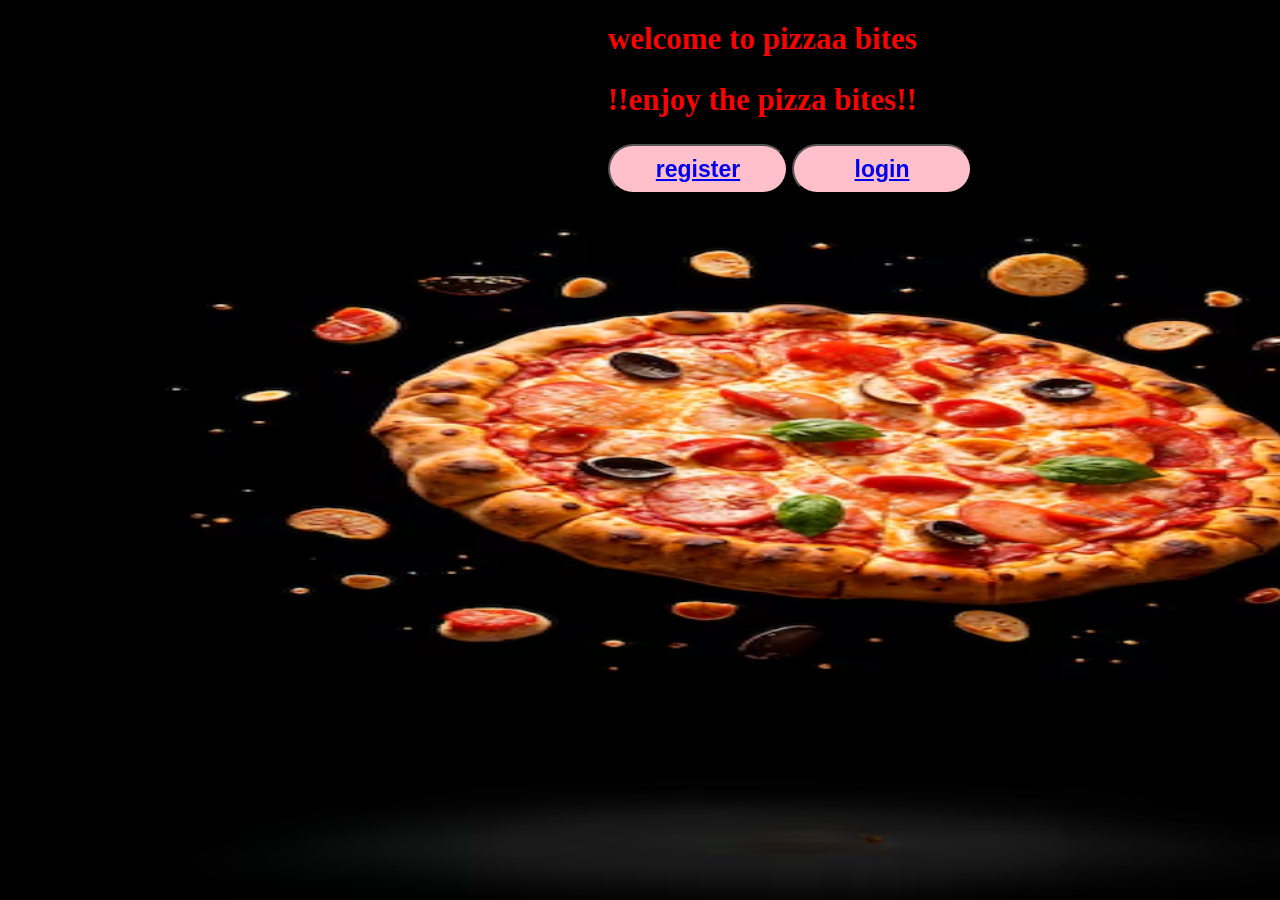
<file: index.html>
<!DOCTYPE html>
<html lang="en">
<head>
    <meta charset="UTF-8">
    <meta name="viewport" content="width=device-width, initial-scale=1.0">
    <title>pizza website</title>
    <link rel="stylesheet" href="style.css">
</head>
<body>
    <h1>welcome to pizzaa bites</h1>
    <h2>!!enjoy the pizza bites!!</h2>
    <button id="text1"><a href="registrationpage.html">register</a></button>
    <button><a href="loginpage.html">login</a></button>
    
</body>
</html>
</file>
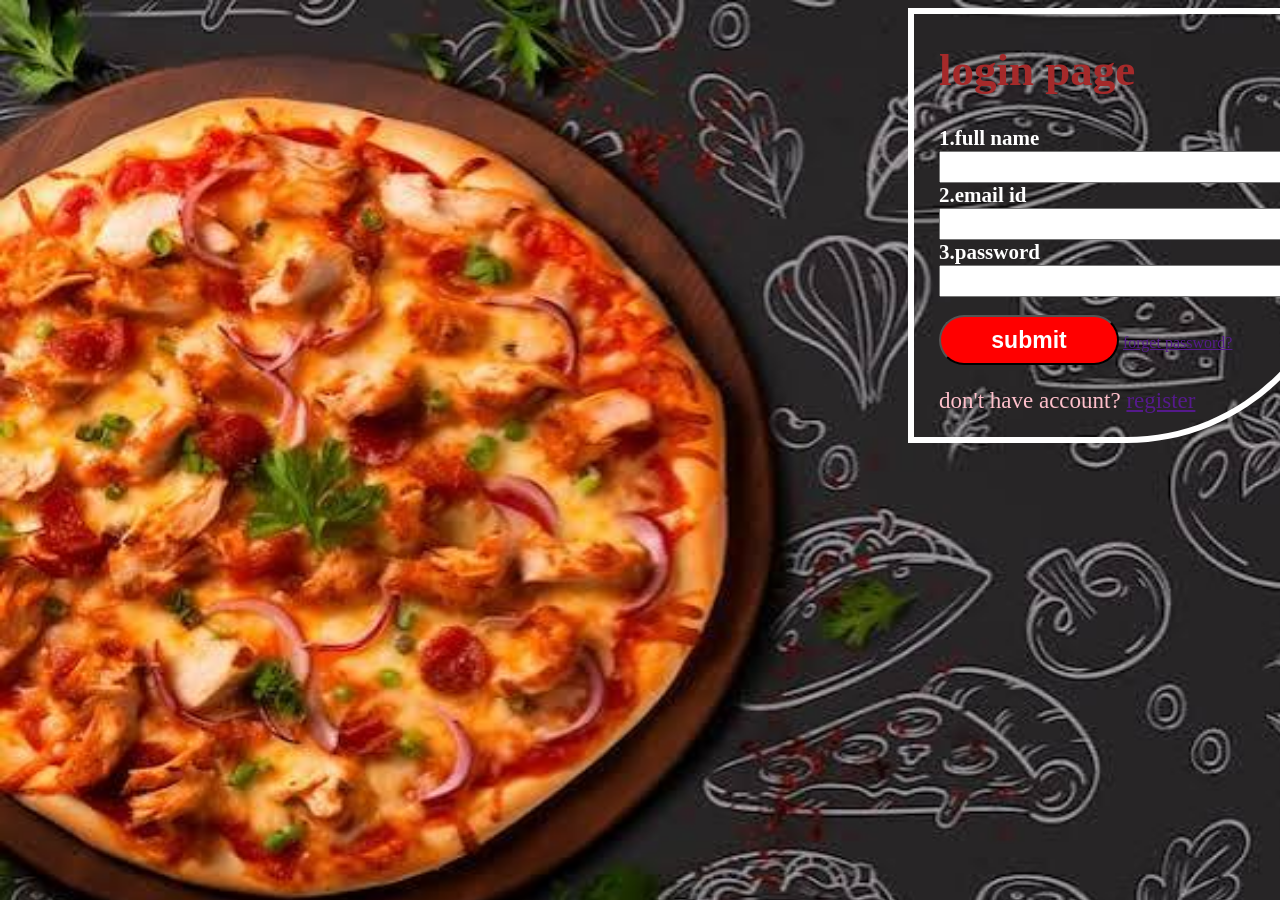
<file: loginpage.html>
<!DOCTYPE html>
<html lang="en">
<head>
    <meta charset="UTF-8">
    <meta name="viewport" content="width=device-width, initial-scale=1.0">
    <title>login page</title>
    <link rel="stylesheet" href="registrationpage.css">
    <link rel="stylesheet" href="login.css">
</head>
<body>
    <form action="">
        <h1>login page</h1>
        <label for="">1.full name</label><br>
        <input type="text"><br>
        <label for="">2.email id</label><br>
        <input type="email"><br>
        <label for="">3.password</label><br>
        <input type="password"><br><br>
        <button>submit</button>
        <a href="">forget password? </a>
        <p>don't have account? <a href="">register</a></p>
    </form>
    
</body>
</html>
</file>
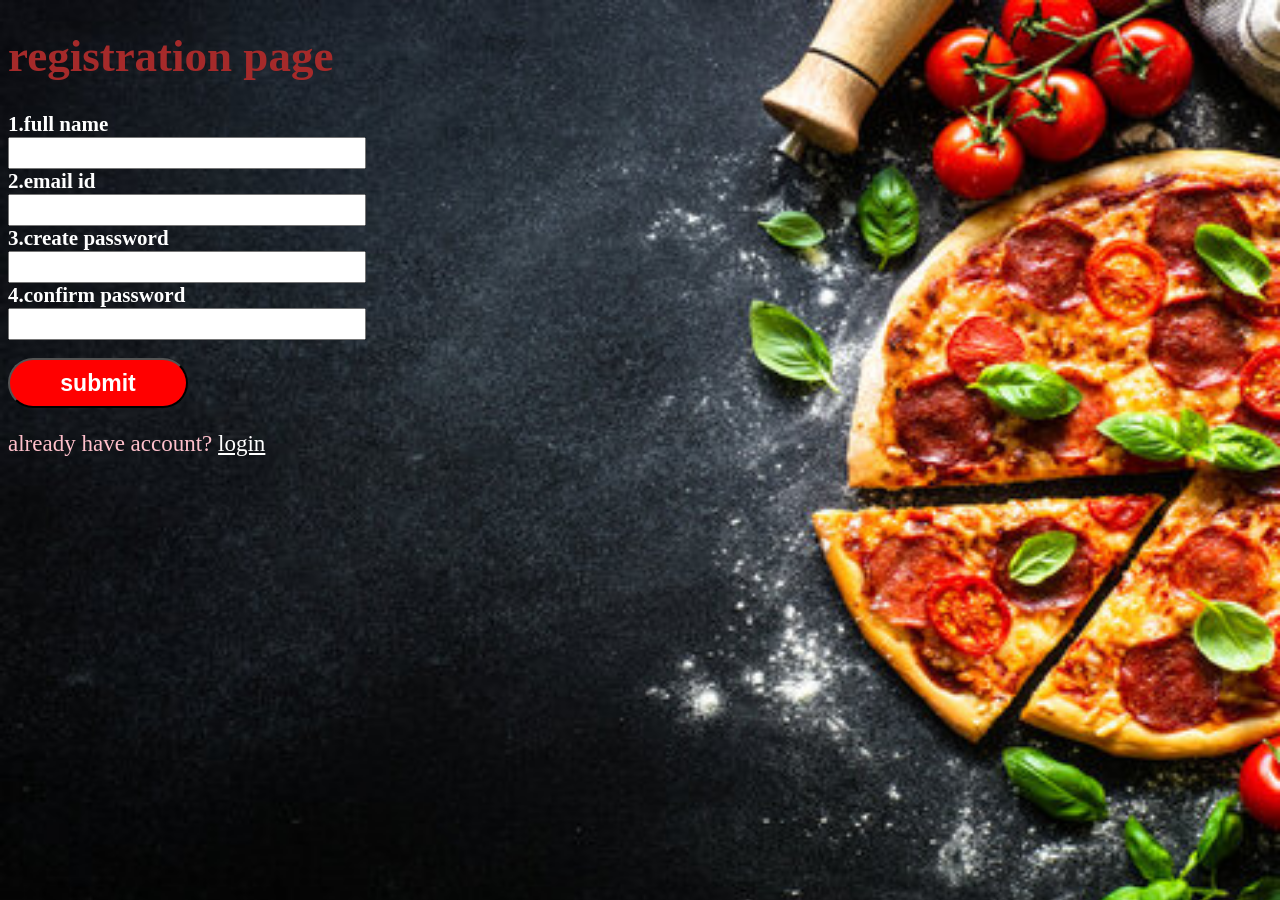
<file: registrationpage.html>
<!DOCTYPE html>
<html lang="en">
<head>
    <meta charset="UTF-8">
    <meta name="viewport" content="width=device-width, initial-scale=1.0">
    <title>registration page</title>
    <link rel="stylesheet" href="registrationpage.css">
</head>
<body>
    <form action="">
        <h1>registration page</h1>
        <label for="">1.full name</label><br>
        <input type="text"><br>
        <label for="">2.email id</label><br>
        <input type="email"><br>
        <label for="">3.create password</label><br>
        <input type="password"><br>
        <label for="">4.confirm password</label><br>
        <input type="password"><br><br>
        <button>submit</button>
        <p>already have account? <a href="" style="color: white;">login</a></p>
    </form>
    
</body> 
</html>
</file>
<file: style.css>
body{
    background-image: url(photo3.avif);
    background-repeat: no-repeat;
    background-size: 1550px 950px;
}
h1,h2{
    color: red;
    font-size: 31px;
}
button{
    height: 50px;
    width: 180px;
    background-color: pink;
    color: white;
    font-size: 23px;
    border-radius: 30px;
    font-weight: bold;
}
h1,h2{
    margin-left: 600px;
}
#text1{
    margin-left: 600px;
}
</file>
<file: registrationpage.css>
body{
    background-image: url(photo1.jpg);
    background-repeat: no-repeat;
    background-size: 1550px 950px;
}
h1{
    color:brown;
    font-size:45px;

}
label{
    color: white;
    font-size: 21px;
    font-weight: bold;
}
input{
    height: 26px;
    width: 350px;
}
button{
    height: 50px;
    width: 180px;
    background-color: red;
    color: white;
    font-size: 23px;
    border-radius: 30px;
    font-weight: bold;
}
p{
    color: pink;
    font-size: 23px;
}
</file>
<file: login.css>
form{
    border: solid 6px white;
    width: 400px;
    margin-left: 900PX;
    padding-left: 25PX;
    border-radius: 0% 0% 50% 0%;
}
body{
    background-image: url(photo2.jpg);
}
</file>
